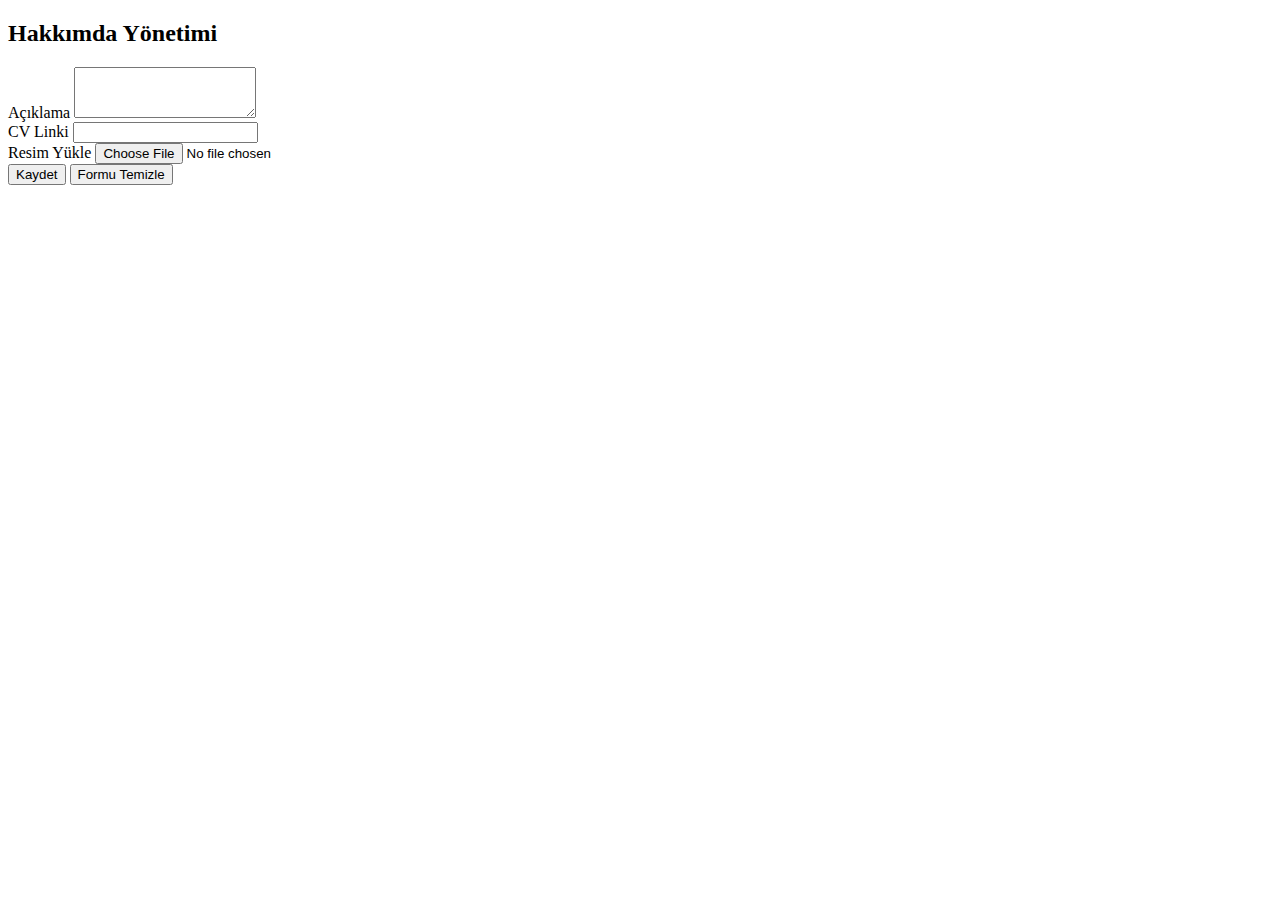
<file: target/classes/static/about.html>
<!DOCTYPE html>
<html lang="en">
<head>
    <meta charset="UTF-8">
    <meta name="viewport" content="width=device-width, initial-scale=1.0">
    <title>Admin Panel</title>
</head>
<body>
    <h2>Hakkımda Yönetimi</h2>

<div id="aboutList" class="mb-4"></div>

<form id="aboutForm" enctype="multipart/form-data">
  <input type="hidden" id="aboutId" name="id" value="" />
  <div class="mb-3">
    <label for="description" class="form-label">Açıklama</label>
    <textarea class="form-control" id="description" name="description" rows="3" required></textarea>
  </div>
  <div class="mb-3">
    <label for="cvUrl" class="form-label">CV Linki</label>
    <input type="url" class="form-control" id="cvUrl" name="cvUrl" required />
  </div>
  <div class="mb-3">
    <label for="imageUrl" class="form-label">Resim Yükle</label>
    <input type="file" class="form-control" id="imageUrl" name="imageUrl" accept="image/*" required />
  </div>
  <button type="submit" class="btn btn-primary">Kaydet</button>
  <button type="button" id="clearBtn" class="btn btn-secondary ms-2">Formu Temizle</button>
</form>

<div id="message" class="mt-3"></div>
</body>
</html>
</file>
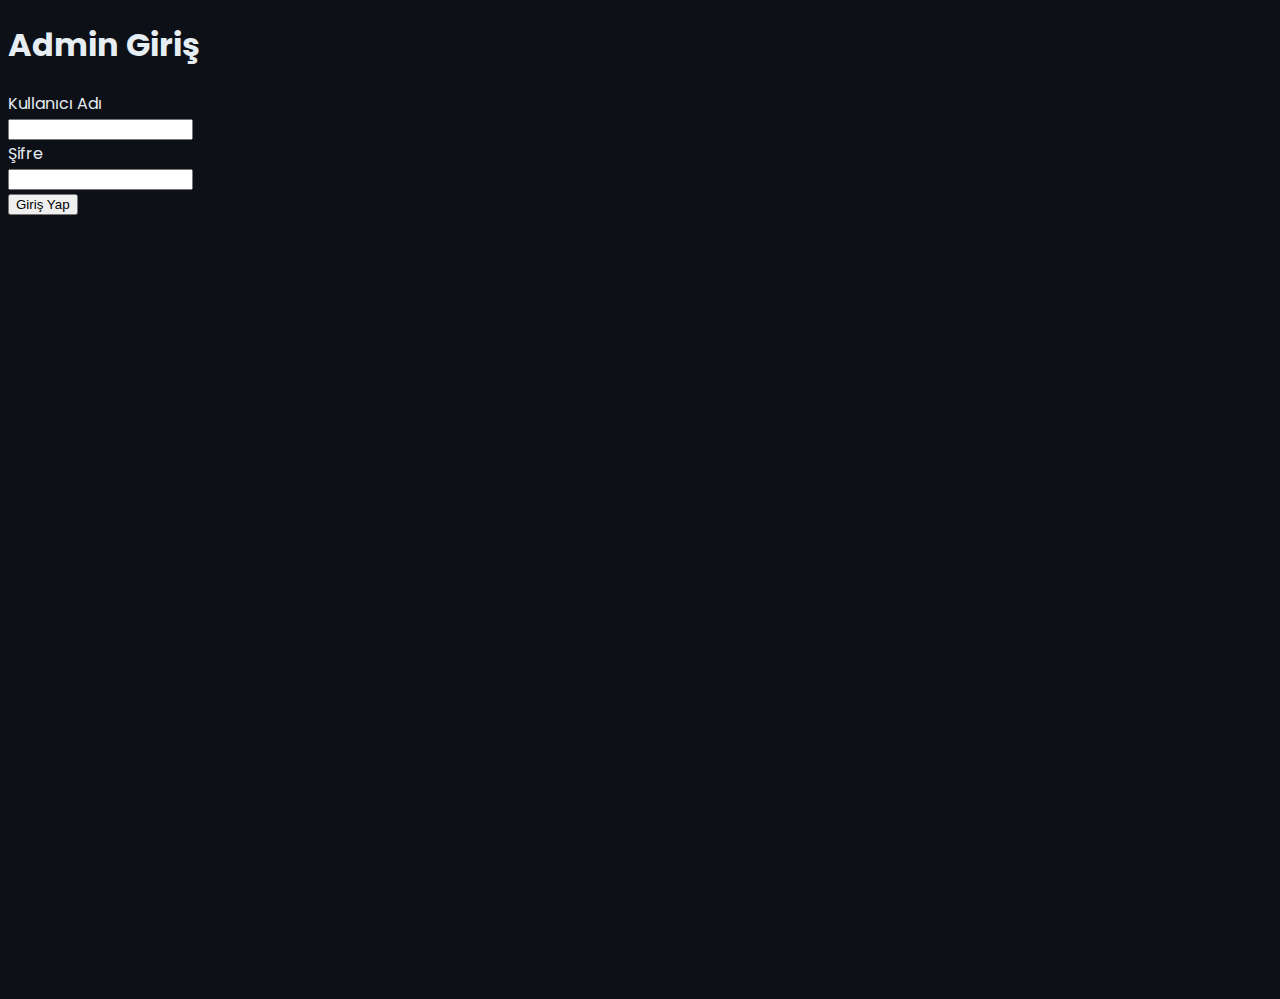
<file: target/classes/static/login.html>
<!DOCTYPE html>
<html lang="tr">

<head>
    <meta charset="UTF-8">
    <meta name="viewport" content="width=device-width, initial-scale=1.0">
    <link href="https://cdn.jsdelivr.net/npm/bootstrap@5.3.5/dist/css/bootstrap.min.css" rel="stylesheet"
        integrity="sha384-SgOJa3DmI69IUzQ2PVdRZhwQ+dy64/BUtbMJw1MZ8t5HZApcHrRKUc4W0kG879m7" crossorigin="anonymous">
    <script src="https://cdn.jsdelivr.net/npm/bootstrap@5.3.5/dist/js/bootstrap.bundle.min.js"
        integrity="sha384-k6d4wzSIapyDyv1kpU366/PK5hCdSbCRGRCMv+eplOQJWyd1fbcAu9OCUj5zNLiq"
        crossorigin="anonymous"></script>
    <link rel="stylesheet" href="css/style.css">
    <link href="https://fonts.googleapis.com/css2?family=Poppins:wght@400;600&display=swap" rel="stylesheet">
    <link rel="stylesheet" href="https://cdnjs.cloudflare.com/ajax/libs/font-awesome/6.7.2/css/all.min.css"
        integrity="sha512-Evv84Mr4kqVGRNSgIGL/F/aIDqQb7xQ2vcrdIwxfjThSH8CSR7PBEakCr51Ck+w+/U6swU2Im1vVX0SVk9ABhg=="
        crossorigin="anonymous" referrerpolicy="no-referrer" />
    <title>Enes Derin Portfolyo</title>

</head>

<!-- ... (head kısmın aynı kalabilir) -->

<body>
    <div class="container">
        <div class="row">
            <div class="col-4 my-auto">
                <h1>Admin Giriş</h1>
            </div>
            <div class="col-8">
                <div class="container d-flex justify-content-center align-items-center" style="height: 100vh;">
                    <form id="loginForm">
                        <div class="row mb-3">
                            <div>
                                <label for="inputUsername" class="col-lg-12 col-form-label">Kullanıcı Adı</label>
                                <small id="usernameError" class="text-danger"></small>
                            </div>
                            <div class="col-sm-10">
                                <input type="text" class="form-control" id="inputUsername">
                            </div>
                        </div>
                        <div class="row mb-3">
                            <div>
                                <label for="inputPassword3" class="col-lg-12 col-form-label">Şifre</label>
                                <small id="passwordError" class="text-danger"></small>
                            </div>
                            <div class="col-sm-10">
                                <input type="password" class="form-control" id="inputPassword3">
                            </div>
                        </div>
                        <div>
                            <button type="submit" class="btn btn-primary ">Giriş Yap</button><br>
                            <small id="generalError" class="text-danger"></small>
                        </div>
                    </form>
                </div>
            </div>
        </div>
    </div>

    <script src="js/login.js"></script>

</body>



</html>
</file>
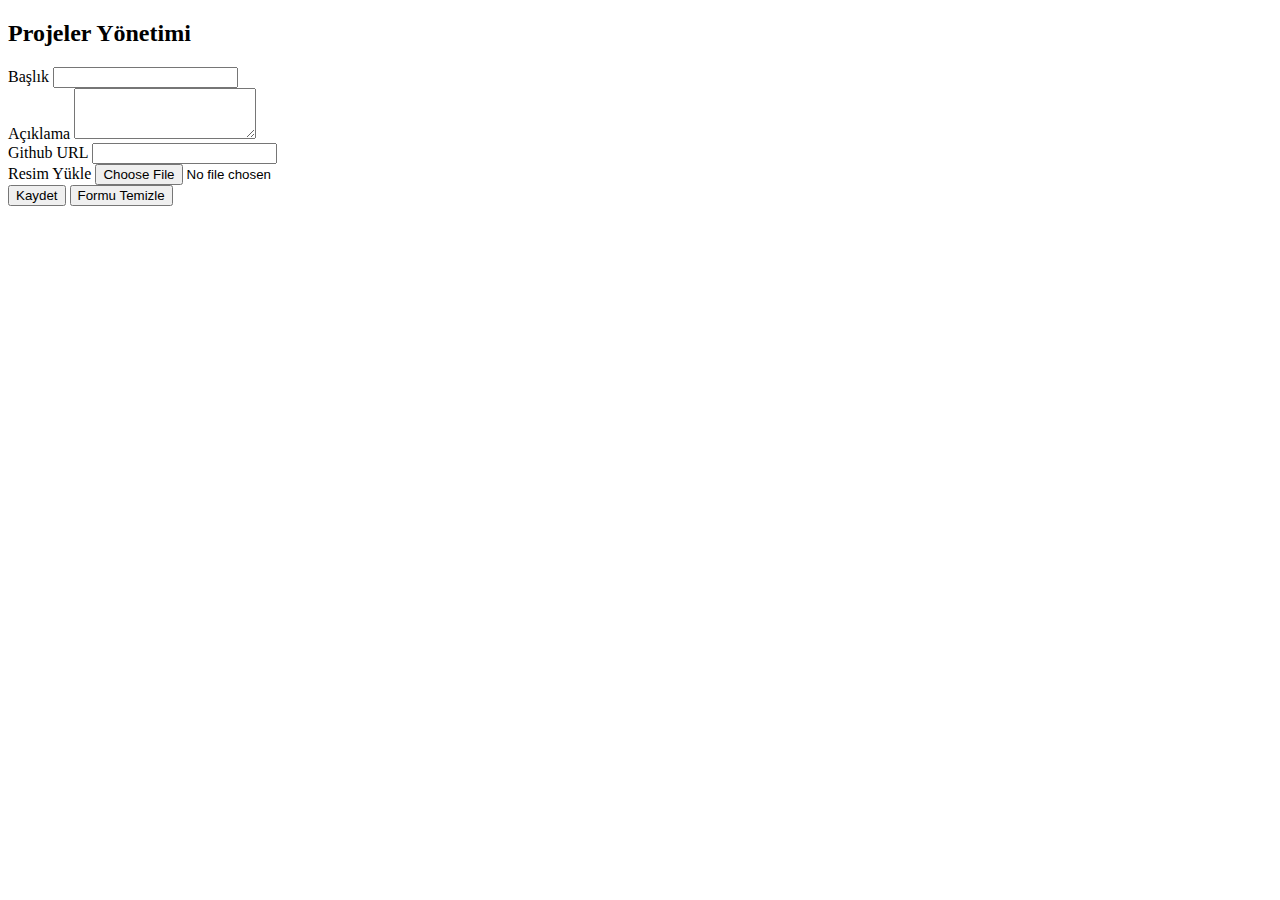
<file: target/classes/static/projects.html>
<!DOCTYPE html>
<html lang="en">
<head>
    <meta charset="UTF-8">
    <meta name="viewport" content="width=device-width, initial-scale=1.0">
    <title>Admin Panel</title>
</head>
<body>
    <h2>Projeler Yönetimi</h2>

<div id="projectList" class="mb-4"></div>

<form id="projectForm" enctype="multipart/form-data">
  <input type="hidden" id="projectId" name="id" value="" />
  <div class="mb-3">
    <label for="title" class="form-label">Başlık</label>
    <input type="text" class="form-control" id="title" name="title" required />
  </div>
  <div class="mb-3">
    <label for="description" class="form-label">Açıklama</label>
    <textarea class="form-control" id="description" name="description" rows="3" required></textarea>
  </div>
  <div class="mb-3">
    <label for="githubUrl" class="form-label">Github URL</label>
    <input type="url" class="form-control" id="githubUrl" name="githubUrl" required />
  </div>
  <div class="mb-3">
    <label for="imageUrl" class="form-label">Resim Yükle</label>
    <input type="file" class="form-control" id="imageUrl" name="imageUrl" accept="image/*" required />
  </div>
  <button type="submit" class="btn btn-primary">Kaydet</button>
  <button type="button" id="clearBtn" class="btn btn-secondary ms-2">Formu Temizle</button>
</form>

<div id="message" class="mt-3"></div>

</body>
</html>
</file>
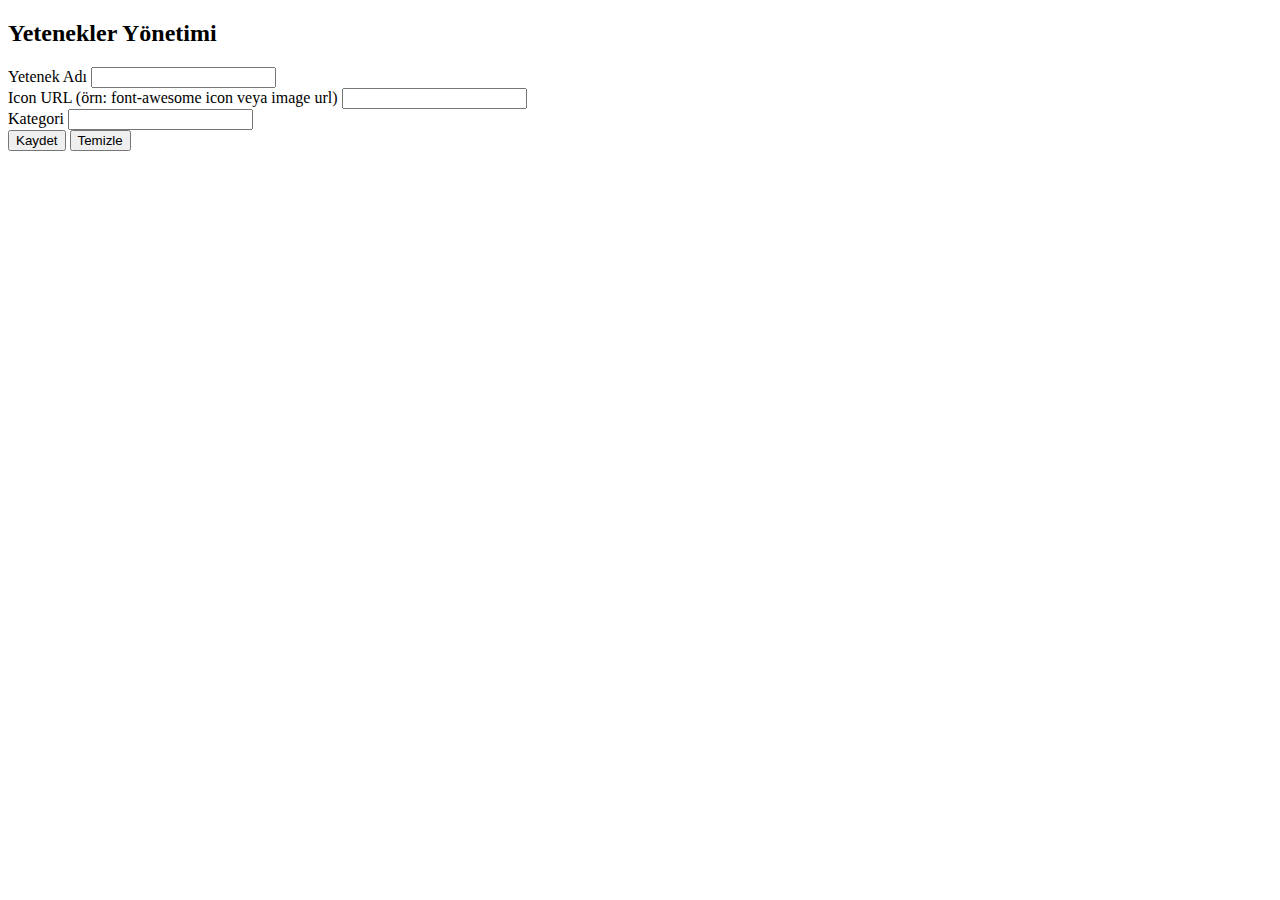
<file: target/classes/static/skills.html>
<!DOCTYPE html>
<html lang="en">
<head>
    <meta charset="UTF-8">
    <meta name="viewport" content="width=device-width, initial-scale=1.0">
    <title>Admin Panel</title>
</head>
<body>
    <h2>Yetenekler Yönetimi</h2>

<div id="skillList" class="mb-4"></div>

<form id="skillForm">
  <input type="hidden" id="skillId" name="id" value="" />
  <div class="mb-3">
    <label for="name" class="form-label">Yetenek Adı</label>
    <input type="text" class="form-control" id="name" name="name" required />
  </div>
  <div class="mb-3">
    <label for="iconUrl" class="form-label">Icon URL (örn: font-awesome icon veya image url)</label>
    <input type="text" class="form-control" id="iconUrl" name="iconUrl" required />
  </div>
  <div class="mb-3">
    <label for="category" class="form-label">Kategori</label>
    <input type="text" class="form-control" id="category" name="category" required />
  </div>
  <button type="submit" class="btn btn-primary">Kaydet</button>
  <button type="button" id="clearSkillForm" class="btn btn-secondary ms-2">Temizle</button>
</form>

<div id="skillMessage" class="mt-3"></div>

</body>
</html>
</file>
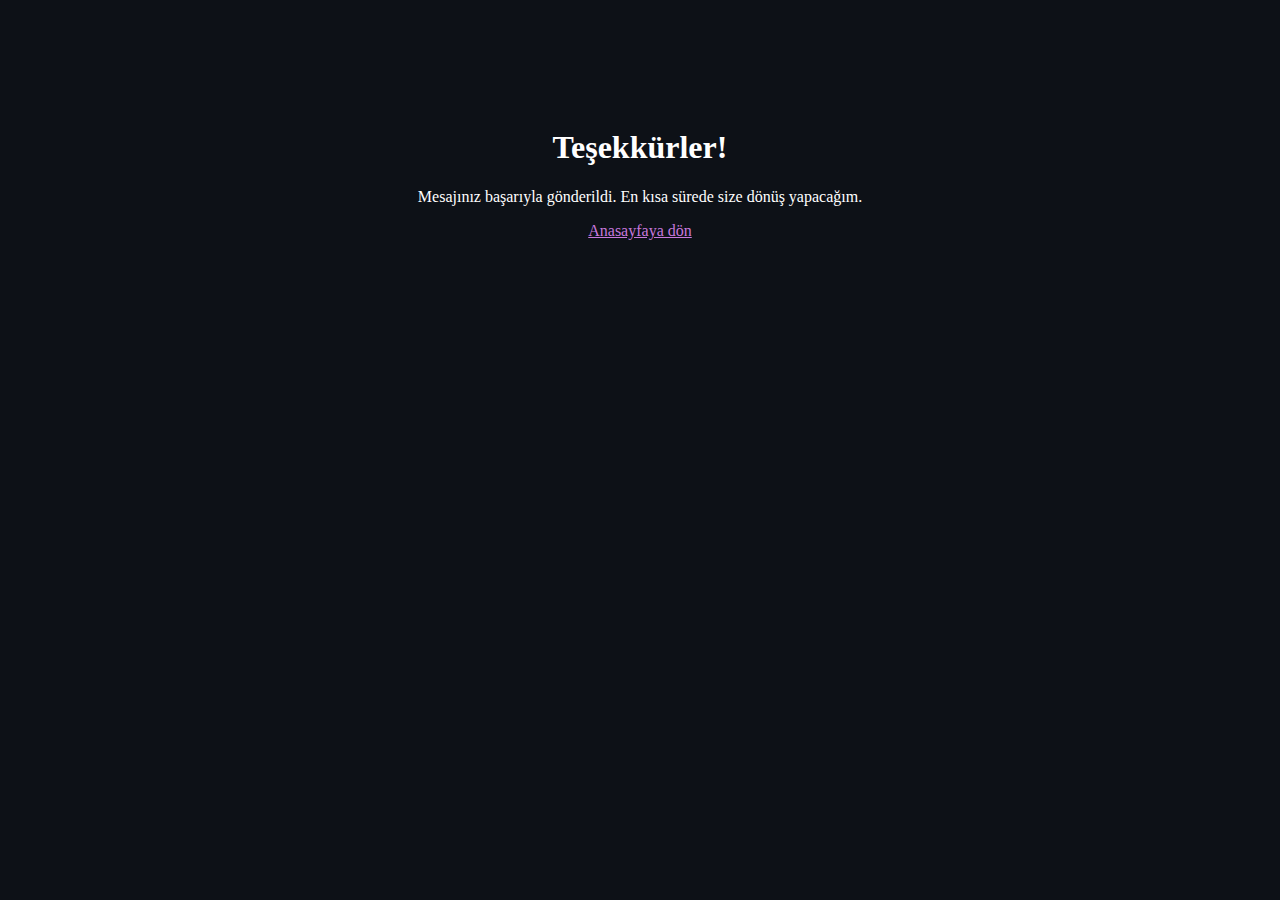
<file: target/classes/static/tesekkurler.html>
<!DOCTYPE html>
<html lang="tr">
<head>
  <meta charset="UTF-8">
  <title>Teşekkürler</title>
</head>
<body style="background:#0D1117; color:white; text-align:center; padding:100px;">
  <h1>Teşekkürler!</h1>
  <p>Mesajınız başarıyla gönderildi. En kısa sürede size dönüş yapacağım.</p>
  <a href="index.html" style="color:#C778DD;">Anasayfaya dön</a>
</body>
</html>
</file>
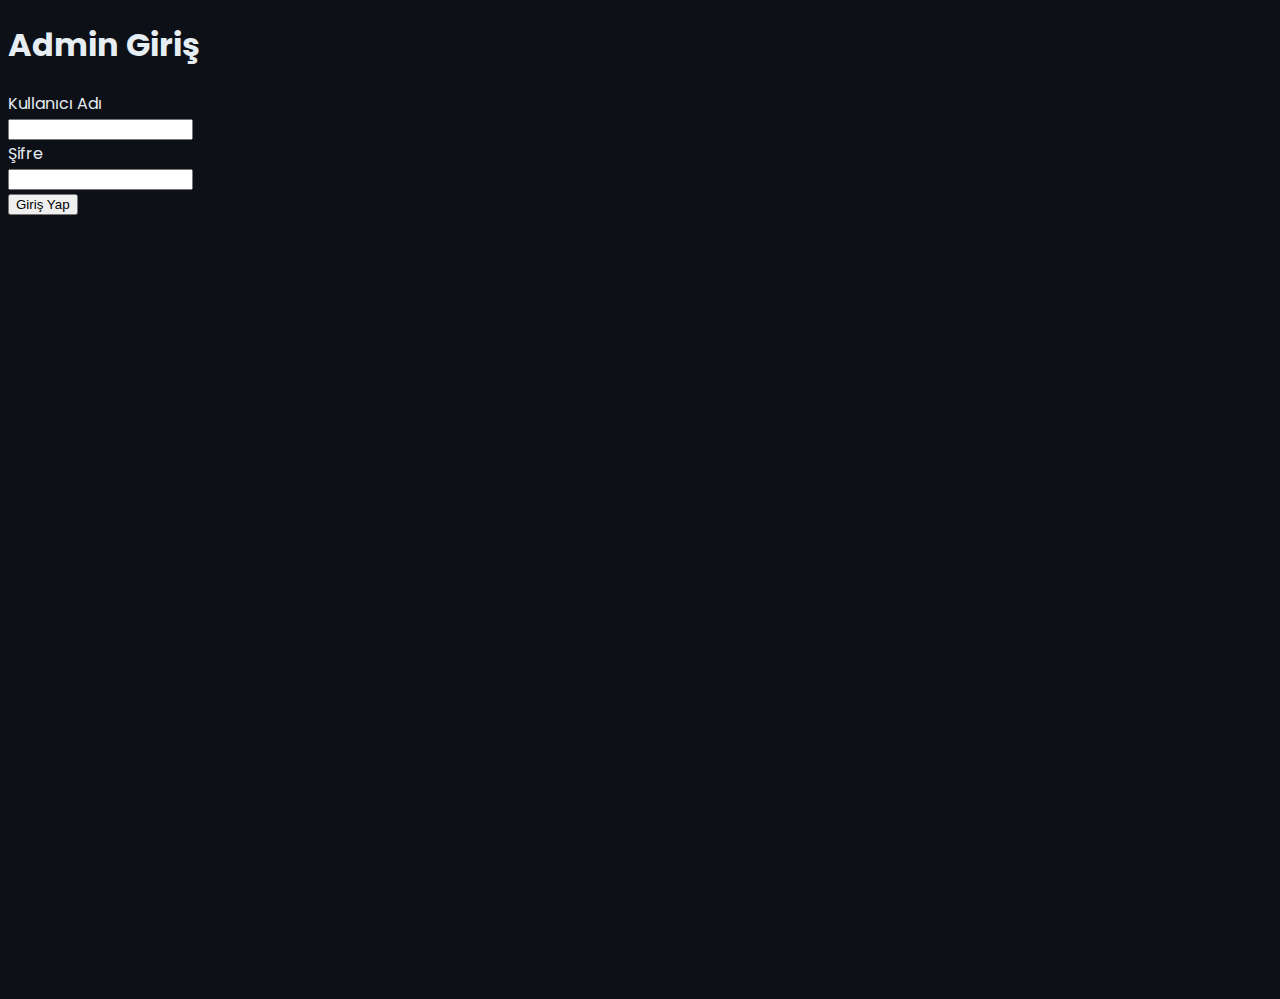
<file: src/main/resources/static/login.html>
<!DOCTYPE html>
<html lang="tr">

<head>
    <meta charset="UTF-8">
    <meta name="viewport" content="width=device-width, initial-scale=1.0">
    <link href="https://cdn.jsdelivr.net/npm/bootstrap@5.3.5/dist/css/bootstrap.min.css" rel="stylesheet"
        integrity="sha384-SgOJa3DmI69IUzQ2PVdRZhwQ+dy64/BUtbMJw1MZ8t5HZApcHrRKUc4W0kG879m7" crossorigin="anonymous">
    <script src="https://cdn.jsdelivr.net/npm/bootstrap@5.3.5/dist/js/bootstrap.bundle.min.js"
        integrity="sha384-k6d4wzSIapyDyv1kpU366/PK5hCdSbCRGRCMv+eplOQJWyd1fbcAu9OCUj5zNLiq"
        crossorigin="anonymous"></script>
    <link rel="stylesheet" href="css/style.css">
    <link href="https://fonts.googleapis.com/css2?family=Poppins:wght@400;600&display=swap" rel="stylesheet">
    <link rel="stylesheet" href="https://cdnjs.cloudflare.com/ajax/libs/font-awesome/6.7.2/css/all.min.css"
        integrity="sha512-Evv84Mr4kqVGRNSgIGL/F/aIDqQb7xQ2vcrdIwxfjThSH8CSR7PBEakCr51Ck+w+/U6swU2Im1vVX0SVk9ABhg=="
        crossorigin="anonymous" referrerpolicy="no-referrer" />
    <title>Enes Derin Portfolyo</title>

</head>

<!-- ... (head kısmın aynı kalabilir) -->

<body>
    <div class="container">
        <div class="row">
            <div class="col-4 my-auto">
                <h1>Admin Giriş</h1>
            </div>
            <div class="col-8">
                <div class="container d-flex justify-content-center align-items-center" style="height: 100vh;">
                    <form id="loginForm">
                        <div class="row mb-3">
                            <div>
                                <label for="inputUsername" class="col-lg-12 col-form-label">Kullanıcı Adı</label>
                                <small id="usernameError" class="text-danger"></small>
                            </div>
                            <div class="col-sm-10">
                                <input type="text" class="form-control" id="inputUsername">
                            </div>
                        </div>
                        <div class="row mb-3">
                            <div>
                                <label for="inputPassword3" class="col-lg-12 col-form-label">Şifre</label>
                                <small id="passwordError" class="text-danger"></small>
                            </div>
                            <div class="col-sm-10">
                                <input type="password" class="form-control" id="inputPassword3">
                            </div>
                        </div>
                        <div>
                            <button type="submit" class="btn btn-primary ">Giriş Yap</button><br>
                            <small id="generalError" class="text-danger"></small>
                        </div>
                    </form>
                </div>
            </div>
        </div>
    </div>

    <script src="./js/login.js"></script>

</body>



</html>
</file>
<file: target/classes/static/css/style.css>
html {
    scroll-behavior: smooth;
}

body {
    background-color: #0D1117;
  color: #E6EDF3;
    font-family: 'Poppins', sans-serif;
    
}


.navbar {
    color: #FFFFFF;
}

.navbar-toggler-icon {
    color: white;
}

.navbar-nav a {
    position: relative;
    display: inline-block;
    text-decoration: none;
    color: #C778DD;
}

.navbar-nav a::after {
    content: '';
    position: absolute;
    bottom: 0;
    left: 0;
    width: 100%;
    height: 3px;
    background-color: #8A0303;
    transform: scaleX(0);
    transform-origin: bottom right;
    transition: transform 0.3s ease-out;
}

.navbar-nav a:hover::after {
    transform: scaleX(1);
    transform-origin: bottom left;
}




@media screen and (max-width: 767px) {
    .img {
        display: none;
    }
    .resume {
        margin-top: 50px;
    }
   
}


.btn-blue {
    border: #1E3A8A 1px solid;
    color: #959798
}

.btn-blue:hover {
    transition-duration: 0.5s;
    background-color: #3B5BDB;
}


.btn-red {
    border: #9B1111 1px solid;
    color: #959798
}

.btn-red:hover {
    transition-duration: 0.5s;
    background-color: #9B1111;
}

#underline {
    display: block;
    width: 30px;
    height: 3px;
    background-color: #3B5BDB;
    padding-top: -10px;
    /* border-radius: 20%; */
}


.hover-zoom {
    transition: transform 0.3s ease-in-out, box-shadow 0.3s ease-in-out;
}

.hover-zoom:hover {
    transform: scale(1.05);
    box-shadow: 0 10px 30px rgba(0, 0, 0, 0.2);
}

.h4-blue {
    color: #3B5BDB;
    text-decoration: underline white;
}

.h4-red {
    color: #8A0303;
    text-decoration: underline white;
}


.skills ul li {
    list-style-type: none;

}

.social-url a{
    text-decoration: none;
    color: #C778DD;
}

footer {
    background: #0D1117;
}

.github-link{
    text-decoration: none;
    color: #C778DD;
}


#contact {
  background-color: #161B22;
  color: #E6EDF3;
  padding: 60px 20px;
}

#contact form {
  max-width: 600px;
  margin: 0 auto;
  display: flex;
  flex-direction: column;
  gap: 16px;
}

#contact input,
#contact textarea {
  padding: 12px;
  border-radius: 8px;
  border: 1px solid #444;
  background: #0D1117;
  color: white;
  font-size: 16px;
}

#contact button {
  padding: 12px;
  background-color: #C778DD;
  color: white;
  border: none;
  border-radius: 8px;
  cursor: pointer;
  transition: background 0.3s ease;
}

#contact button:hover {
  background-color: #A25CC5;
}
</file>
<file: src/main/resources/static/css/style.css>
html {
    scroll-behavior: smooth;
}

body {
    background-color: #0D1117;
  color: #E6EDF3;
    font-family: 'Poppins', sans-serif;
    
}


.navbar {
    color: #FFFFFF;
}

.navbar-toggler-icon {
    color: white;
}

.navbar-nav a {
    position: relative;
    display: inline-block;
    text-decoration: none;
    color: #C778DD;
}

.navbar-nav a::after {
    content: '';
    position: absolute;
    bottom: 0;
    left: 0;
    width: 100%;
    height: 3px;
    background-color: #8A0303;
    transform: scaleX(0);
    transform-origin: bottom right;
    transition: transform 0.3s ease-out;
}

.navbar-nav a:hover::after {
    transform: scaleX(1);
    transform-origin: bottom left;
}




@media screen and (max-width: 767px) {
    .img {
        display: none;
    }
    .resume {
        margin-top: 50px;
    }
   
}


.btn-blue {
    border: #1E3A8A 1px solid;
    color: #959798
}

.btn-blue:hover {
    transition-duration: 0.5s;
    background-color: #3B5BDB;
}


.btn-red {
    border: #9B1111 1px solid;
    color: #959798
}

.btn-red:hover {
    transition-duration: 0.5s;
    background-color: #9B1111;
}

#underline {
    display: block;
    width: 30px;
    height: 3px;
    background-color: #3B5BDB;
    padding-top: -10px;
    /* border-radius: 20%; */
}


.hover-zoom {
    transition: transform 0.3s ease-in-out, box-shadow 0.3s ease-in-out;
}

.hover-zoom:hover {
    transform: scale(1.05);
    box-shadow: 0 10px 30px rgba(0, 0, 0, 0.2);
}

.h4-blue {
    color: #3B5BDB;
    text-decoration: underline white;
}

.h4-red {
    color: #8A0303;
    text-decoration: underline white;
}


.skills ul li {
    list-style-type: none;

}

.social-url a{
    text-decoration: none;
    color: #C778DD;
}

footer {
    background: #0D1117;
}

.github-link{
    text-decoration: none;
    color: #C778DD;
}


#contact {
  background-color: #161B22;
  color: #E6EDF3;
  padding: 60px 20px;
}

#contact form {
  max-width: 600px;
  margin: 0 auto;
  display: flex;
  flex-direction: column;
  gap: 16px;
}

#contact input,
#contact textarea {
  padding: 12px;
  border-radius: 8px;
  border: 1px solid #444;
  background: #0D1117;
  color: white;
  font-size: 16px;
}

#contact button {
  padding: 12px;
  background-color: #C778DD;
  color: white;
  border: none;
  border-radius: 8px;
  cursor: pointer;
  transition: background 0.3s ease;
}

#contact button:hover {
  background-color: #A25CC5;
}
</file>
